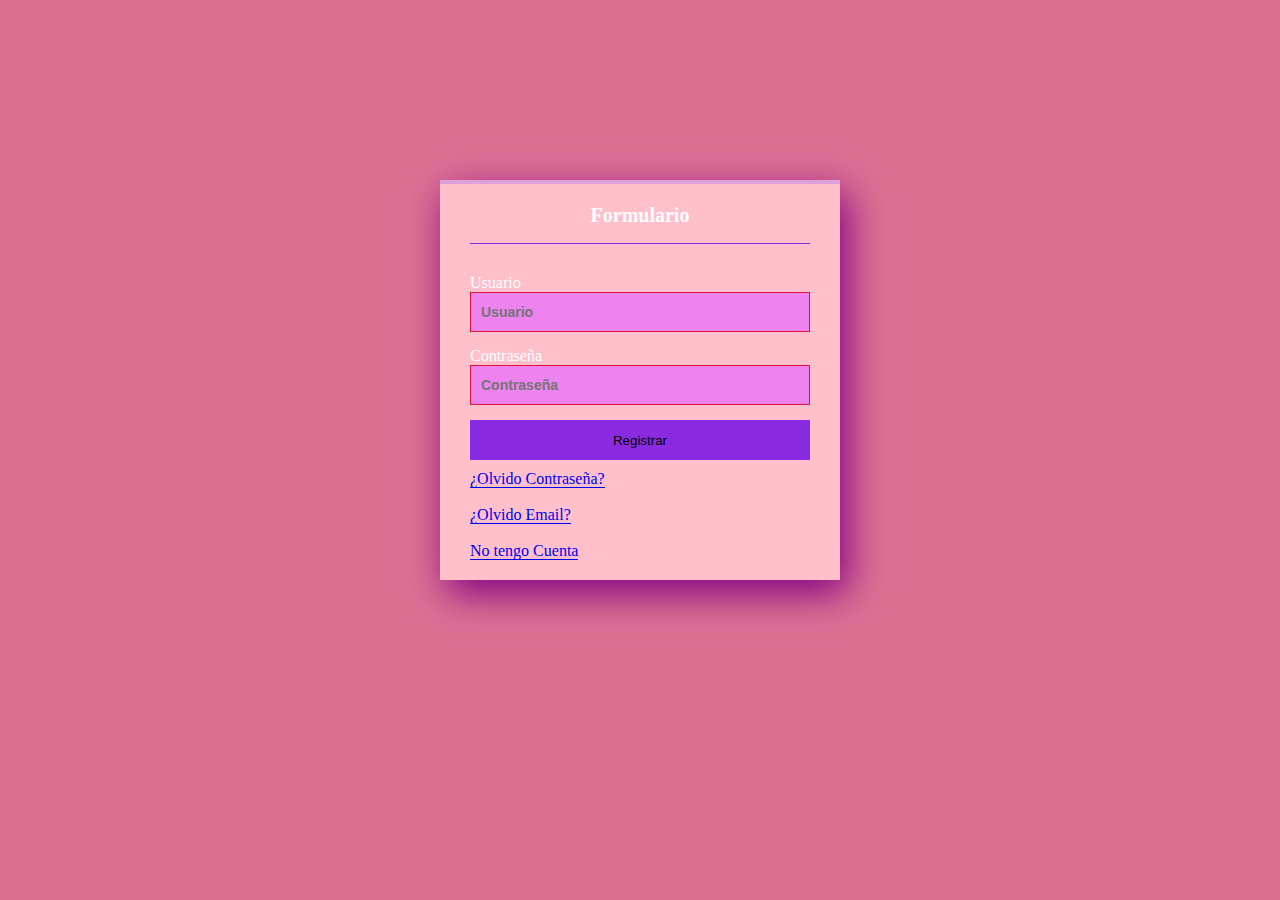
<file: index.html>
<!DOCTYPE html>
<html lang="en">
<head>
    <meta charset="UTF-8">
    <meta name="viewport" content="width=device-width, initial-scale=1.0">
    <link rel="stylesheet" href="css/style.css">
    <title>Document</title>
</head>
<body>
    <section class="form">
        <h2>Formulario</h2> 
    Usuario<input class="controles"  type="text" placeholder="Usuario">
    Contraseña<input class="controles" type="password" placeholder="Contraseña">
    <input class="buttom" type="submit" value="Registrar">

    <a href="#">¿Olvido Contraseña?</a> <br> <br>
    <a href="#">¿Olvido Email?</a> <br> <br>
    <a href="regitro.html">No tengo Cuenta</a>
    </section>
</body>
</html>
</file>
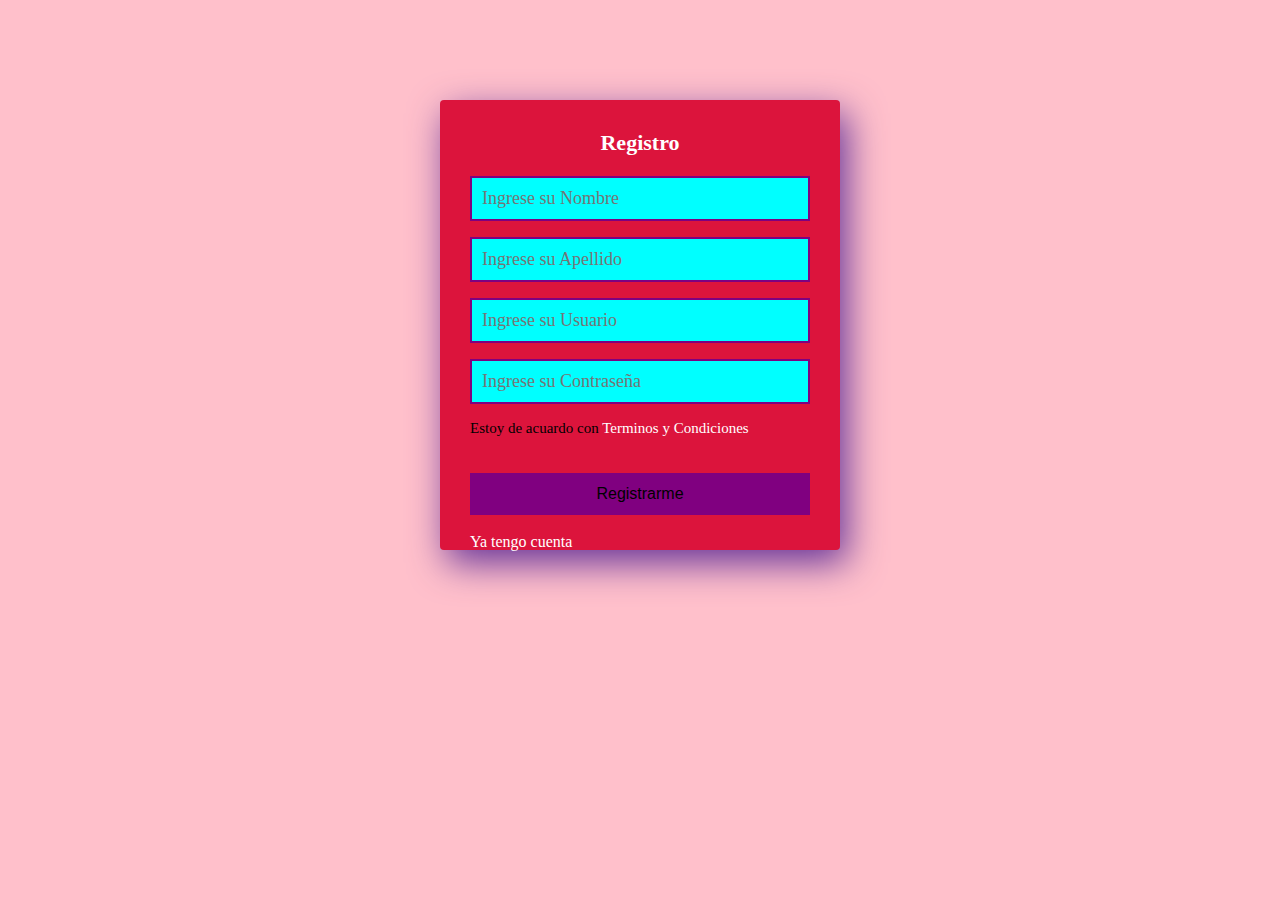
<file: regitro.html>
<!DOCTYPE html>
<html lang="en">
<head>
    <meta charset="UTF-8">
    <meta name="viewport" content="width=device-width, initial-scale=1.0">
    <link rel="stylesheet" href="css/regitro.css">
    <title>Document</title>
</head>
<body>
    
    <section class="form">
        <form>
            <h2>Registro</h2>
            <input class="controles" type="text" placeholder="Ingrese su Nombre" required>
            <input class="controles" type="text" placeholder="Ingrese su Apellido">
            <input class="controles" type="email" placeholder="Ingrese su Usuario" required>
            <input class="controles" type="password" placeholder="Ingrese su Contraseña">
            <p>Estoy de acuardo con <a href="#">Terminos y Condiciones</a></p> <br> <br>
            <input class="buttom" type="submit" value="Registrarme"> <br> <br>
            <a href="index.html">Ya tengo cuenta</a>
        </section>
    </form>
</body>
</html>
</file>
<file: css/style.css>
*{
    margin: 0;
    padding: 0;
    box-sizing: border-box;
}

body{
    font-family: Georgia, 'Times New Roman', Times, serif;
    background:palevioletred;
}


.form{
    width: 400px;
    height: 400px;
    background: pink;
    margin: auto;
    margin-top: 180px;
    box-shadow: 7px 13px 37px purple; 
    padding: 20px 30px;
    border-top:4px solid plum;
    color: #fff;
}


.form h2{
    margin: 0;
    text-align: center;
    height: 40px;
    margin-bottom: 30px ;
     border-bottom: 1px solid blueviolet;
     font-size: 20px;

}


.controles{
    width: 100%;
    border: 1px solid crimson;
    margin-bottom: 15px ;
    padding: 11px 10px;
    background: violet;
    font-size: 14px;
    font-weight:bold ;
}

.buttom{
    width: 100%;
    height: 40px;
    background: blueviolet;
    border: none;
    color:#000 ;
    margin-bottom: 10px;

}

.form a{
    height: 40px;
    text-align: center;
    border-bottom: 1px solid;
    text-decoration: none;

}
</file>
<file: css/regitro.css>
*{
    margin: 0;
    padding: 0;
    box-sizing: border-box;
}


body{
    background: pink;
}

.form{
    width: 400px;
    height: 450px;
    background: crimson;
    padding:30px ;
    margin: auto;
    margin-top: 100px;
    border-radius: 4px;
    font-family: Georgia, 'Times New Roman', Times, serif;
    color: #fff;
    box-shadow: 7px 13px 37px rebeccapurple;

}

.form h2{
    font-size: 22px;
    margin-bottom: 20px;
    text-align: center;

}


.controles{
    width: 100%;
    background: cyan;
    padding: 10px;
    border: 4px;
    margin-bottom: 16px;
    border: 2px solid purple;
    font-family: Georgia, 'Times New Roman', Times, serif;
    font-size: 18px;
    outline: none;
}


.form p{
    font-size: 15px;
    color: #000;
}

.form a{
    color: #fff;
    text-decoration: none;
    text-align: center;
}


.form a:hover{
    color: #fff;
    text-decoration: underline;
}


.form .buttom{
    border: none;
    width: 100%;
    background: purple;
    padding: 12px;
    color: #000;
    margin-left:16px 0;
    font-size: 16px;
}
</file>
